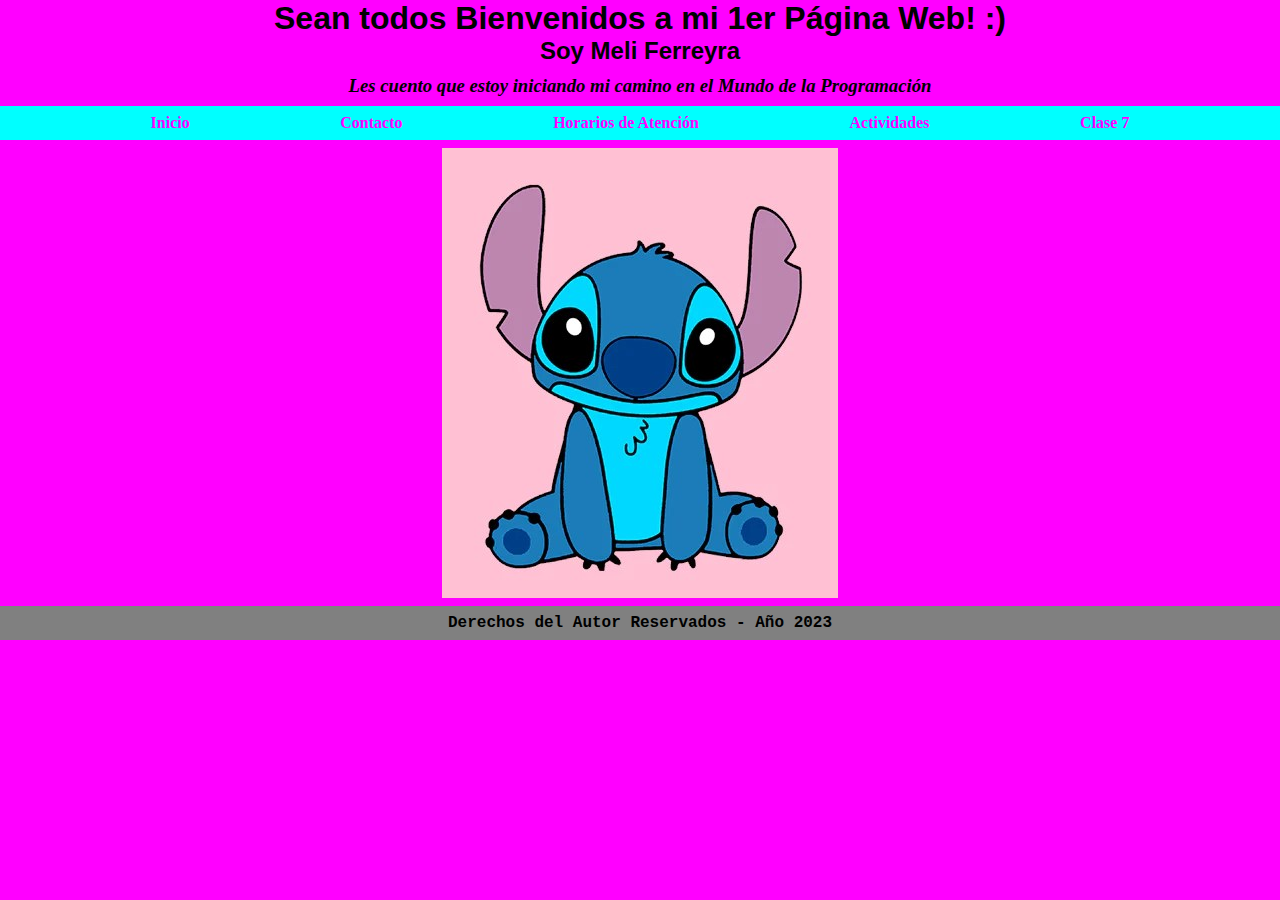
<file: index.html>
<!DOCTYPE html>
<html lang="en">
<head>
    <meta charset="UTF-8">
    <meta name="viewport" content="width=device-width, initial-scale=1.0">
    <title>Meli Web</title>
    <link rel="stylesheet" href="./css/style.css">
</head>
<body class="Pag-Inicio">
    <header class="mi-header">
        <h1 class="title">Sean todos Bienvenidos a mi 1er Página Web! :)</h1> 
        <h2 class="subtitulo">Soy Meli Ferreyra</h2>
        <h3 class="Post-Subtitulo">Les cuento que estoy iniciando mi camino en el Mundo de la Programación</h3>
    
        <nav class="navegador">
            <ul class="List-Links">
                <li class="Link-Item">
                    <a href="index.html">Inicio</a>
                </li>
                <li class="Link-Item">
                    <a href="contacto.html">Contacto</a>
                </li>
                <li class="Link-Item">
                   <a href="horarios.html">Horarios de Atención</a>
                </li>
                <li class="Link-Item">Actividades</li>
                <li class="Link-Item">
                    <a href="clase7.html"> Clase 7</a>
                </li>
            </ul>
           </nav>
    </header>   

    <img src="Stitch Rosa.jpg" alt="" class="imagen">

    <footer class="Pie-de-Pagina">
        Derechos del Autor Reservados - Año 2023 </footer>

</body>
</html>
</file>
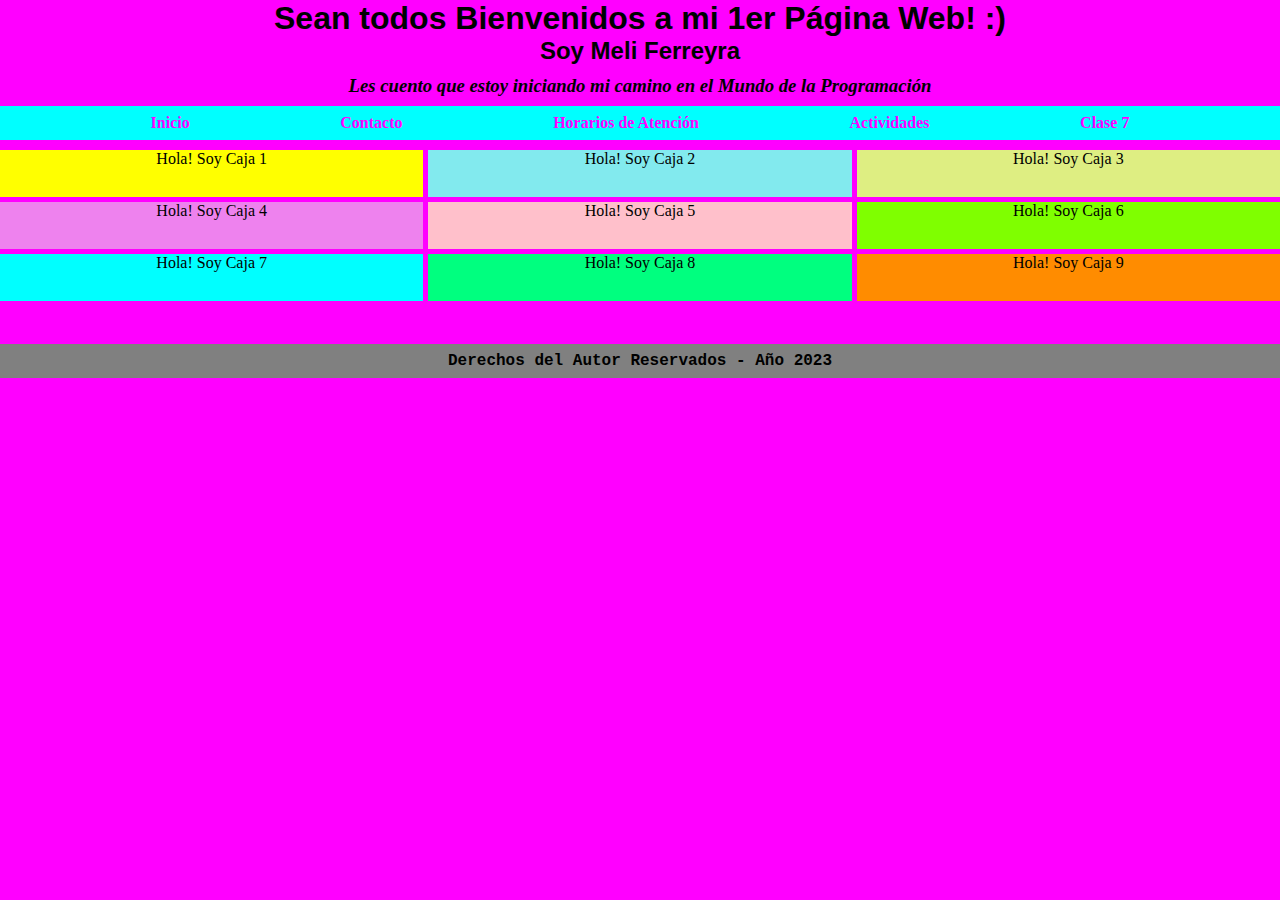
<file: clase7.html>
<!DOCTYPE html>
<html lang="en">
<head>
    <meta charset="UTF-8">
    <meta name="viewport" content="width=device-width, initial-scale=1.0">
    <title>Meli Web</title>
    <link rel="stylesheet" href="./css/style.css">
</head>
<body>
  <header class="mi-header">
    <h1 class="title">Sean todos Bienvenidos a mi 1er Página Web! :)</h1> 
    <h2 class="subtitulo">Soy Meli Ferreyra</h2>
    <h3 class="Post-Subtitulo">Les cuento que estoy iniciando mi camino en el Mundo de la Programación</h3>

    <nav class="navegador">
        <ul class="List-Links">
            <li class="Link-Item">
                <a href="index.html">Inicio</a>
            </li>
            <li class="Link-Item">
                <a href="contacto.html">Contacto</a>
            </li>
            <li class="Link-Item">
               <a href="horarios.html">Horarios de Atención</a>
            </li>
            <li class="Link-Item">Actividades</li>
            <li class="Link-Item">
                <a href="clase7.html"> Clase 7</a>
            </li>
        </ul>
       </nav>
</header>   

  <div class="cajas">
    <div class="caja1"> Hola! Soy Caja 1</div>
    <div class="caja2"> Hola! Soy Caja 2</div>
    <div class="caja3"> Hola! Soy Caja 3</div>
    <div class="caja4"> Hola! Soy Caja 4</div>
    <div class="caja5"> Hola! Soy Caja 5</div>
    <div class="caja6"> Hola! Soy Caja 6</div>
    <div class="caja7"> Hola! Soy Caja 7</div>
    <div class="caja8"> Hola! Soy Caja 8</div>
    <div class="caja9"> Hola! Soy Caja 9</div>
  </div>
  <footer class="Pie-de-Pagina">
    Derechos del Autor Reservados - Año 2023 </footer>
</body>
</html>
</file>
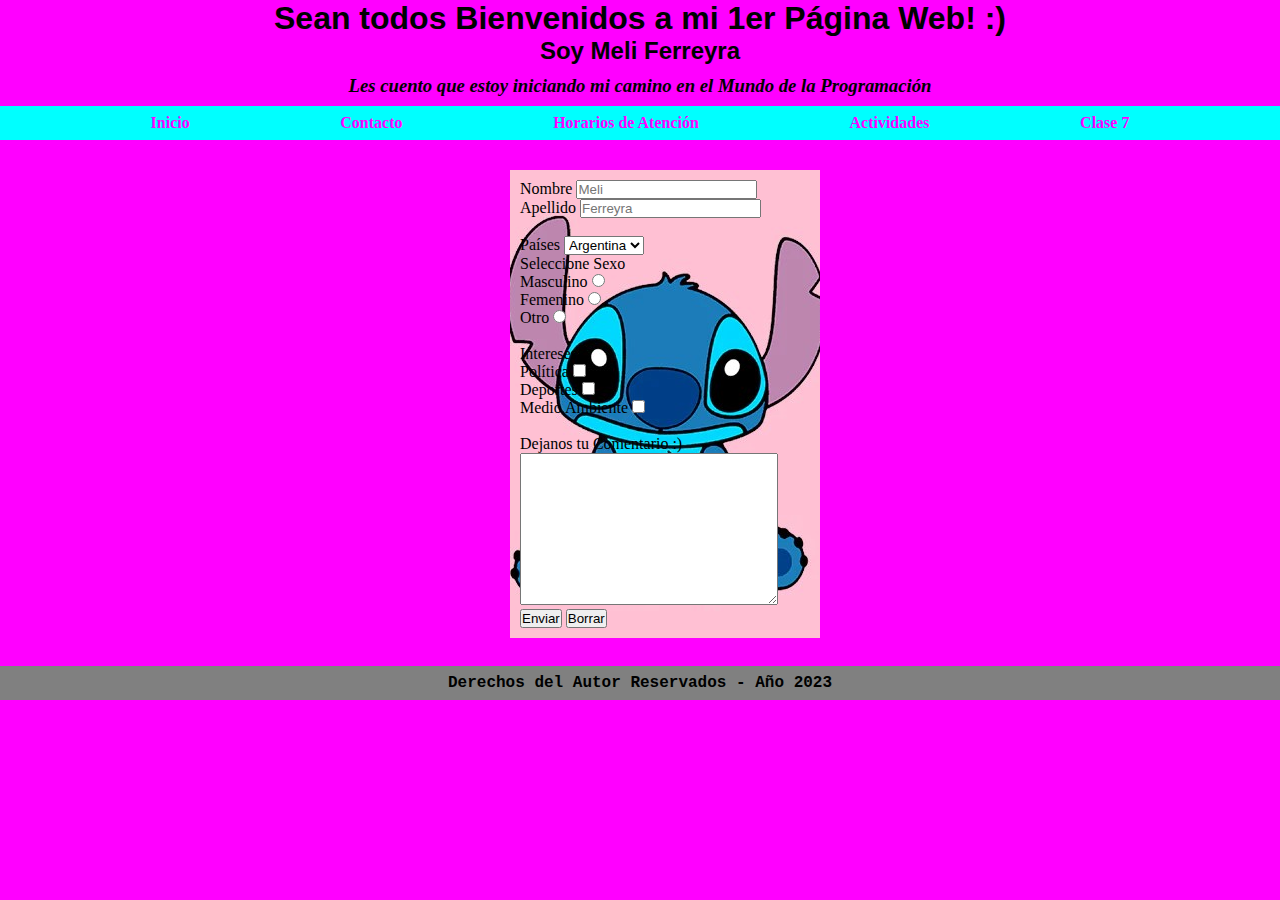
<file: contacto.html>
<!DOCTYPE html>
<html lang="en">
<head>
    <meta charset="UTF-8">
    <meta name="viewport" content="width=device-width, initial-scale=1.0">
    <title>Meli Web</title>
    <link rel="stylesheet" href="./css/style.css">
</head>
<header class="mi-header">
    <h1 class="title">Sean todos Bienvenidos a mi 1er Página Web! :)</h1> 
    <h2 class="subtitulo">Soy Meli Ferreyra</h2>
    <h3 class="Post-Subtitulo">Les cuento que estoy iniciando mi camino en el Mundo de la Programación</h3>

    <nav class="navegador">
        <ul class="List-Links">
            <li class="Link-Item">
                <a href="index.html">Inicio</a>
            </li>
            <li class="Link-Item">
                <a href="contacto.html">Contacto</a>
            </li>
            <li class="Link-Item">
               <a href="horarios.html">Horarios de Atención</a>
            </li>
            <li class="Link-Item">Actividades</li>
            <li class="Link-Item">
                <a href="clase7.html"> Clase 7</a>
            </li>
        </ul>
       </nav>
</header>   
<main class="main">
    <section>
        <form action="#" method="" class="section-principal">
            <label for="Mi Nombre">Nombre</label>
            <input type="text" placeholder="Meli" name="Sin Nombre">
            <br>
            <label for="Apellido">Apellido</label>
            <input type="text" placeholder="Ferreyra" name="Mi Apellido">
            <br>
            <br>
            <label for="Países">Países</label>
            <select name="Países" id="Países">
                <option value="Argentina">Argentina</option>
                <option value="Francia">Francia</option>
                <option value="Brasil">Brasil</option>
                <br>
            </select>
            <br>
            <p>Seleccione Sexo</p>
            <label for="Masculino">Masculino</label>
            <input type="radio" name="Sexo">
            <br>
            <label for="Femenino">Femenino</label>
            <input type="radio" name="Sexo">
            <br>
            <label for="Otro">Otro</label>
            <input type="radio" name="Sexo">
            <br>
            <br>
            <p>Intereses</p>
            <label for="Política">Política</label>
            <input type="checkbox" name="Política">
            <br>
            <label for="Deportes">Deportes</label>
            <input type="checkbox" name="Deportes">
            <br>
            <label for="Medio Ambiente">Medio Ambiente</label>
            <input type="checkbox" name="Medio Ambiente">
            <br>
            <br>
            <p>Dejanos tu Comentario :)</p>
            <textarea name="Dejar un Comentario" id="Un Comentario" cols="30" rows="10"></textarea>
            <br>
            <input type="submit" value="Enviar">
            <input type="reset" value="Borrar">
        </form>
        <br>
    </section>
    </main>
    <footer class="Pie-de-Pagina">
        Derechos del Autor Reservados - Año 2023 </footer>

<body>

</html>
</file>
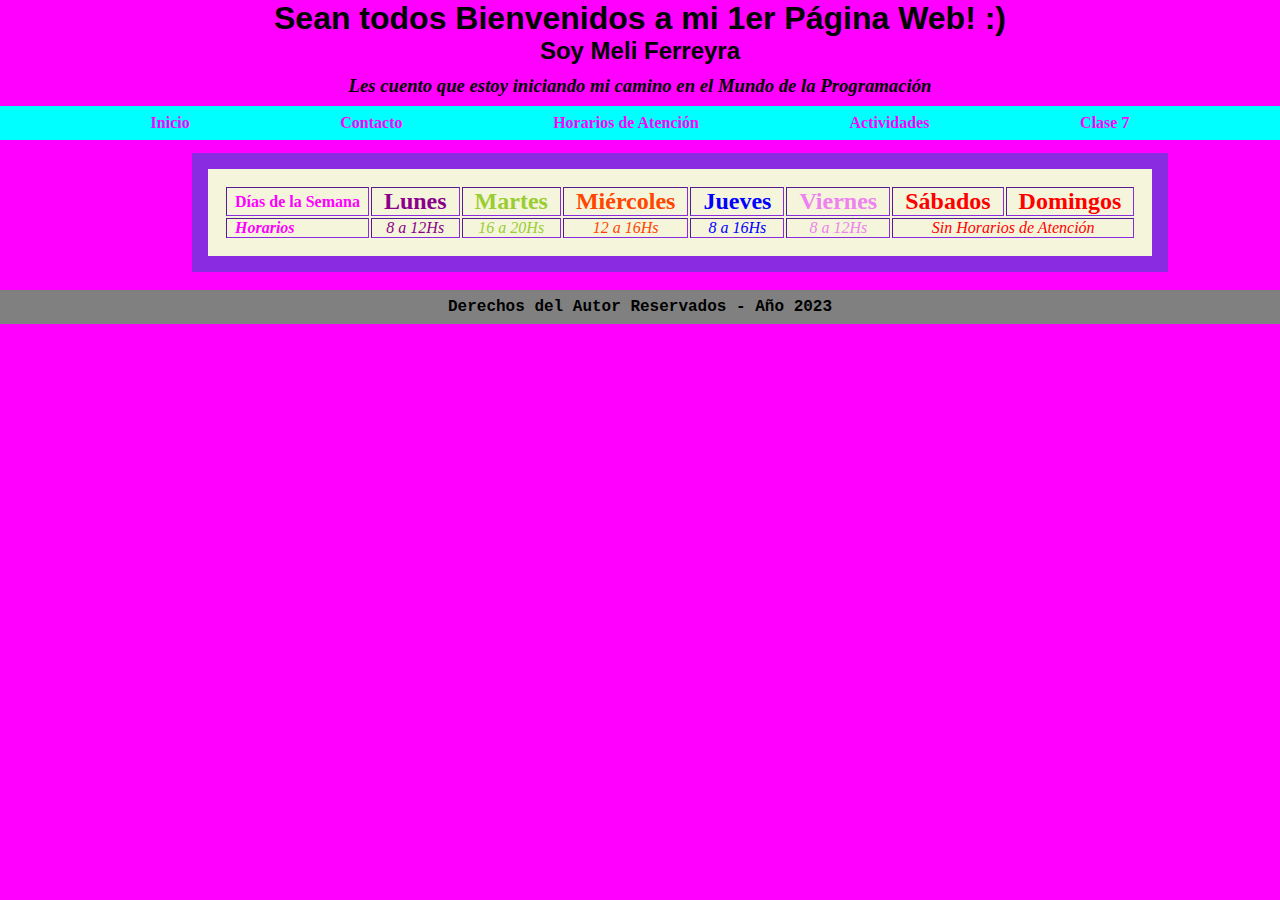
<file: horarios.html>
<!DOCTYPE html>
<html lang="en">
<head>
    <meta charset="UTF-8">
    <meta name="viewport" content="width=device-width, initial-scale=1.0">
    <title>Meli Web</title>
    <link rel="stylesheet" href="./css/style.css">
</head>
<header class="mi-header">
    <h1 class="title">Sean todos Bienvenidos a mi 1er Página Web! :)</h1> 
    <h2 class="subtitulo">Soy Meli Ferreyra</h2>
    <h3 class="Post-Subtitulo">Les cuento que estoy iniciando mi camino en el Mundo de la Programación</h3>
    <nav class="navegador">
        <ul class="List-Links">
            <li class="Link-Item">
                <a href="index.html">Inicio</a>
            </li>
            <li class="Link-Item">
                <a href="contacto.html">Contacto</a>
            </li>
            <li class="Link-Item">
               <a href="horarios.html">Horarios de Atención</a>
            </li>
            <li class="Link-Item">Actividades</li>
            <li class="Link-Item">
                <a href="clase7.html"> Clase 7</a>
            </li>
           
        </ul>
       </nav>
</header>   
<body>
    <main>
        <table border="2" class="tabla">
            <tr>
                <td class="dias">Días de la Semana</td>
                <td class="dia-uno">Lunes</td>
                <td class="dia-dos">Martes</td>
                <td class="dia-tres">Miércoles</td>
                <td class="dia-cuatro">Jueves</td>
                <td class="dia-cinco">Viernes</td>
                <td class="dia-finde">Sábados</td>
                <td class="dia-finde">Domingos</td>
            </tr>
                <td class="horario">Horarios</td>
                <td class="horario-uno">8 a 12Hs</td>    
                <td class="horario-dos">16 a 20Hs</td>
                <td class="horario-tres">12 a 16Hs</td>
                <td class="horario-cuatro">8 a 16Hs</td>
                <td class="horario-cinco">8 a 12Hs</td>
                <td class="horario-finde"; colspan="2">Sin Horarios de Atención</td>
            </tr>
           </table>
           <br>
    </main>
       <footer class="Pie-de-Pagina">
        Derechos del Autor Reservados - Año 2023 </footer>
</body>
</html>
</file>
<file: css/style.css>
*{
    padding: 0;
    margin: 0;
}

.Pie-de-Pagina {
    background-color: grey;
    font-weight: bold;
    width: 100%;
    font-family: 'Courier New', Courier, monospace;
    text-align: center;
    text-decoration-line: none;
    padding-top: 0.5em;
    padding-bottom: 0.5em;
    margin-bottom: 0%;
}

.navegador {
    background-color: cyan;
    text-align: center;
}
.title {
    background-color: fuchsia;
    font-family: sans-serif;
    width: 100%;
    text-align: center;text-align: center;
}
.subtitulo {
    background-color: fuchsia;
    font-family: 'Gill Sans', 'Gill Sans MT', Calibri, 'Trebuchet MS', sans-serif;
    text-align: center;
    }
.Post-Subtitulo {
    background-color: fuchsia;
    font-family: Georgia, 'Times New Roman', Times, serif;
    font-style: italic;
    padding-top: 10px;
    text-align: center;
    padding-bottom: 0.5em ;
   }
.List-Links {
    display: flex;
    flex-direction: row;
    justify-content: space-evenly;
    align-content: center;
    list-style-type: none;
    padding-top: 0.5em;
    padding-bottom: 0.5em;
}

.tabla{
    background-color: beige;
    padding-top: 1em;
    padding-bottom: 1em;
    padding-left: 1em;
    padding-right: 1em;
    justify-content: center;
    margin-left: 15%;
    margin-top: 1%;
    border-color: blueviolet;
    border-width: 1em;
    border-style: solid;

}
.dia-uno {
    font-weight: bold;
    color: darkmagenta;
    font-size: x-large;
    text-align: center;
    padding-left: 0.5em;
    padding-right: 0.5em;
}
.horario-uno {
    font-style: italic;
    color:darkmagenta;
    text-align: center;
    padding-left: 0.5em;
    padding-right: 0.5em;
}
.sin-horario {
    font-style: italic;
    font-weight: bold;
    color: red;
    text-align: center;
    padding-left: 0.5em;
    padding-right: 0.5em;
}
.dia-dos {
    font-weight: bold;
    color: yellowgreen;
    font-size: x-large;
    text-align: center;
    padding-left: 0.5em;
    padding-right: 0.5em;
}
.horario-dos {
    font-style: italic;
    color: yellowgreen;
    text-align: center;
    padding-left: 0.5em;
    padding-right: 0.5em;
}
.dia-tres {
    font-weight: bold;
    color: orangered;
    font-size: x-large;
    text-align: center;
    padding-left: 0.5em;
    padding-right: 0.5em;
}
.horario-tres {
    font-style: italic;
    color: orangered;
    text-align: center;
    padding-left: 0.5em;
    padding-right: 0.5em;
}
.dia-cuatro {
    font-weight: bold;
    color: blue;
    font-size: x-large;
    text-align: center;
    padding-left: 0.5em;
    padding-right: 0.5em;
}
.horario-cuatro {
    font-style: italic;
    color: blue;
    text-align: center;
    padding-left: 0.5em;
    padding-right: 0.5em;
}
.dia-cinco {
    font-weight: bold;
    color: violet;
    font-size: x-large;
    text-align: center;
    padding-left: 0.5em;
    padding-right: 0.5em;   
}
.horario-cinco {
    font-style: italic;
    color: violet;
    text-align: center;
    padding-left: 0.5em;
    padding-right: 0.5em;
}
.dia-finde {
    font-weight: bold;
    color: red ;
    font-size: x-large;
    text-align: center;
    padding-left: 0.5em;
    padding-right: 0.5em;
}
.horario-finde {
    font-style: italic;
    color: red;
    text-align: center;
    padding-left: 0.5em;
    padding-right: 0.5em;
}
.dias {
    color: fuchsia;
    font-weight: bolder;
    font-weight: bold;
    text-align: center;
    padding-left: 0.5em;
    padding-right: 0.5em;

}
.horario {
    color: fuchsia;
    font-style: italic;
    font-weight: bold;
    text-underline-position: auto;
    padding-left: 0.5em;
    padding-right: 0.5em;
}
.main .section-principal {
    border-color: blueviolet;
    width: 300px;
    background-color: violet;
    background-position: center;
    border-color: 5px dotted crimson;
    margin-top: 20px;
    background-position: center;
    border: 10px solid fuchsia;
    margin-left: 500px;
    padding-left: 10px;
    padding-top: 10px;
    padding-bottom: 10px;
    background-image: url("../Stitch\ Rosa.jpg")
    }
    body {
        background-color: fuchsia;
    }
    .imagen {
        display: block;
        margin: 0 auto;
        padding-top: 0.5em;
        padding-bottom: 0.5em;
    }
    .Link-Item a {
        text-decoration: none;
        color: fuchsia;
        font-weight: bold;
    }
    .Link-Item {
        color: fuchsia;
        font-weight: bold;
    }



.cajas {
    display: grid;
    grid-template-columns: 1fr;
    grid-template-rows: repeat(9, 50%);
    gap: 5px;
    text-align: center;
    margin-top: 10px;
    margin-bottom: 100px;
}
.cajas .caja1{
    background-color:  pink;
}
.cajas .caja2 {
    background-color: yellow;
}
.cajas .caja3 {
    background-color: cyan;
}
.cajas .caja4 {
    background-color: chartreuse;
}
.cajas .caja5 {
    background-color: springgreen;
}
.cajas .caja6 {
    background-color: rgb(130, 234, 238);
}
.cajas .caja7 {
    background-color: rgb(222, 238, 130);
}
.cajas .caja8 {
    background-color:darkorange;
}
.cajas .caja9 {
    background-color: violet;
}

@media (min-width: 321px) {
    .cajas {
        grid-template-columns: 1fr 1fr;
    }
}
  
@media (min-width: 769px) {
    .cajas {
        grid-template-columns: 1fr 1fr 1fr;
    }
    .cajas .caja1 {
        background-color: yellow;
    }
    .cajas .caja2 {
        background-color: rgb(130, 234, 238);
    }
    .cajas .caja3 {
        background-color: rgb(222, 238, 130);
    }
    .cajas .caja4 {
        background-color: violet;
    }
    .cajas .caja5 {
        background-color: pink;
    }
    .cajas .caja6 {
        background-color: chartreuse;
    }
    .cajas .caja7 {
        background-color: cyan;
    }
    .cajas .caja8 {
        background-color: springgreen;
    }
    .cajas .caja9{
        background-color: darkorange;
    }
}
</file>
